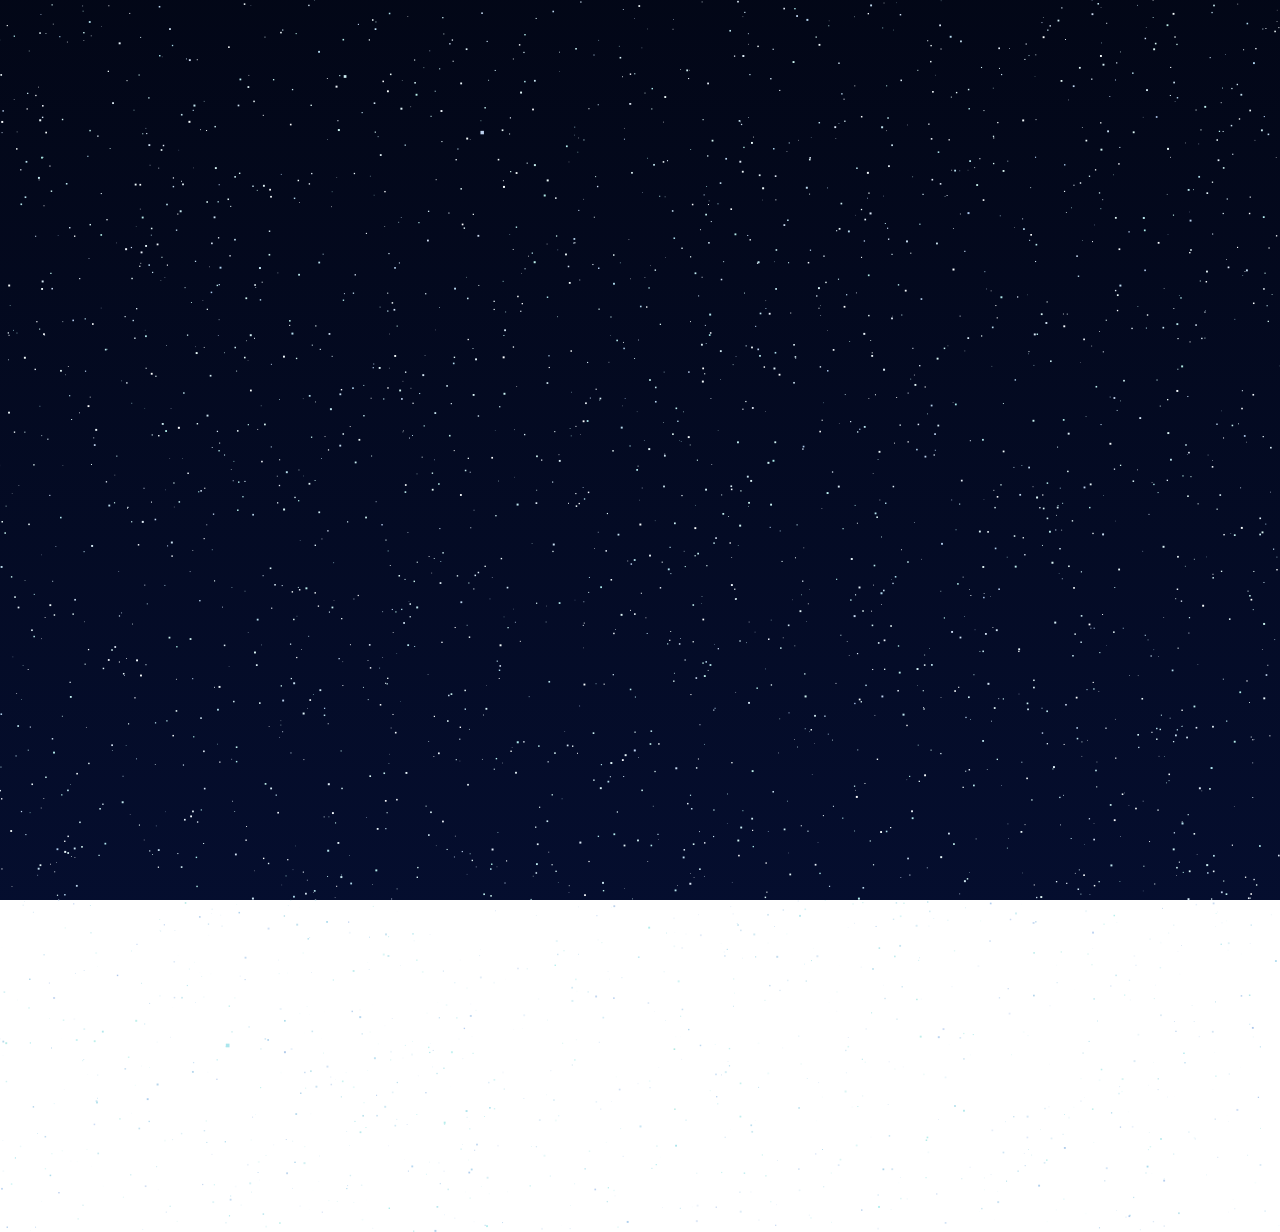
<file: index.html>
<html>
    <head>
        <title>Animated landscape</title>
        <link rel="stylesheet" href="style.css">
        <meta charset="UTF-8">
    </head>
    <body onload="init()">
        <canvas id="sky_color_night"></canvas>
        <canvas id="sky_color_day"></canvas>
        <div class="stars">
            <canvas id="stars1"></canvas>
            <canvas id="stars2"></canvas>
        </div>
        <canvas id="moon"></canvas>    
        <canvas id="sun"></canvas>        
        <canvas id="clouds"></canvas>
        <div id="clouds_image_container">
            <img id="clouds_image">
        </div>


    <script src="functions.js"></script> 
    </body>
</html>
</file>
<file: style.css>
body{
	padding:0;
	margin:0;
	position:relative;
	width:100%;
	height:100%;
	overflow:hidden;

}

#sky_color_day{
	position:absolute;
	vertical-align:middle;
	z-index:0;
	top:0;

}/*fixe*/

@-moz-keyframes night_falling { 
	0% { opacity:0; }
	40% { opacity:0; }
	55% { opacity:1; }
	90% { opacity:1; }
	100% { opacity:0; } 
}
@-webkit-keyframes night_falling {
	0% { opacity:0; }
	40% { opacity:0; }
	55% { opacity:1; }
	90% { opacity:1; }
	100% { opacity:0; } 
}
@keyframes night_falling { 
	0% { opacity:0; }
	40% { opacity:0; }
	55% { opacity:1; }
	90% { opacity:1; }
	100% { opacity:0; } 
}
#sky_color_night{
	position:absolute;
	vertical-align:middle;
	z-index:1;
	top:0;
	-webkit-animation:night_falling 60s linear infinite;
    -moz-animation:night_falling 60s linear infinite;
    animation:night_falling 60s linear infinite;

}/*fixe*/


/*		ETOILES		*/
/*tourne + opacity ++ -- ++ -- (rythme différent !!)*/
@-moz-keyframes spin { 100% { -moz-transform: rotate(360deg); } }
@-webkit-keyframes spin { 100% { -webkit-transform: rotate(360deg); } }
@keyframes spin { 100% { -webkit-transform: rotate(360deg); transform:rotate(360deg); } }

.stars{
	position:absolute;
	vertical-align:middle;
	z-index:2;
	-webkit-animation:spin 400s linear infinite;
    -moz-animation:spin 400s linear infinite;
    animation:spin 400s linear infinite;
}


@-moz-keyframes appearing { 
	0% { opacity:0; }
	45% { opacity:0; }
	70% { opacity:1; }
	85% { opacity:1; }
	95% { opacity:0; }
	100% { opacity:0; } 
}
@-webkit-keyframes appearing {
	0% { opacity:0; }
	45% { opacity:0; }
	70% { opacity:1; }
	85% { opacity:1; }
	95% { opacity:0; }
	100% { opacity:0; } 
}
@keyframes appearing { 
	0% { opacity:0; }
	45% { opacity:0; }
	70% { opacity:1; }
	85% { opacity:1; }
	95% { opacity:0; }
	100% { opacity:0; } 
}

#stars1{
	position:absolute;
	-webkit-animation:appearing 60s linear infinite;
    -moz-animation:appearing 60s linear infinite;
    animation:appearing 60s linear infinite;
}

@-moz-keyframes appearing2 { 
	0% { opacity:0; }
	50% { opacity:0; }
	60% { opacity:1; }
	90% { opacity:0.5; }
	100% { opacity:0; } 
}
@-webkit-keyframes appearing2 {
	0% { opacity:0; }
	50% { opacity:0; }
	60% { opacity:1; }
	90% { opacity:0.5; }
	100% { opacity:0; } 
}
@keyframes appearing2 { 
	0% { opacity:0; }
	50% { opacity:0; }
	60% { opacity:1; }
	90% { opacity:0.5; }
	100% { opacity:0; } 
}

#stars2{
	-webkit-animation:appearing2 60s linear infinite;
    -moz-animation:appearing2 60s linear infinite;
    animation:appearing2 60s linear infinite;
}



#moon{
	position:absolute;
	vertical-align:middle;
	z-index:3;
	top:0;
}/*immobile + opacity ++ -- ++ -- */


/*CLOUDS*/

@-moz-keyframes clouds_appearing { 
	0% { opacity:1; }
	30% { opacity:1; }
	45% { opacity:0; }
	95% { opacity:0; }
	100% { opacity:1; } 
}
@-webkit-keyframes clouds_appearing {
	0% { opacity:1; }
	30% { opacity:1; }
	45% { opacity:0; }
	95% { opacity:0; }
	100% { opacity:1; } 
}
@keyframes clouds_appearing { 
	0% { opacity:1; }
	30% { opacity:1; }
	45% { opacity:0; }
	95% { opacity:0; }
	100% { opacity:1; } 
}

#clouds{
	display:none;
}


@-moz-keyframes translate_clouds { 
	0% { background-position-x:0; }
	100% { background-position-x:100vw; } 
}
@-webkit-keyframes translate_clouds {
	0% { background-position-x:0; }
	100% { background-position-x:100vw; } 
}
@keyframes translate_clouds { 
	0% { background-position-x:0; }
	100% { background-position-x:100vw; } 
}

#clouds_image_container{
	position:absolute;
	vertical-align:middle;
	z-index:0;
	top:0;
	height:100%;
	width:100%;
	background-repeat: repeat-x;
	-webkit-animation:translate_clouds 60s linear infinite;
    -moz-animation:translate_clouds 60s linear infinite;
    animation:translate_clouds 60s linear infinite;
}
/*
#clouds_image{
	-webkit-animation:clouds_appearing 60s linear infinite;
    -moz-animation:clouds_appearing 60s linear infinite;
    animation:clouds_appearing 60s linear infinite;
}/*lattéral*/


#sun{
	position:absolute;
	vertical-align:middle;
	z-index:5;
	top:0;
}/*lattéral (! rythme différent nuages)*/
</file>
